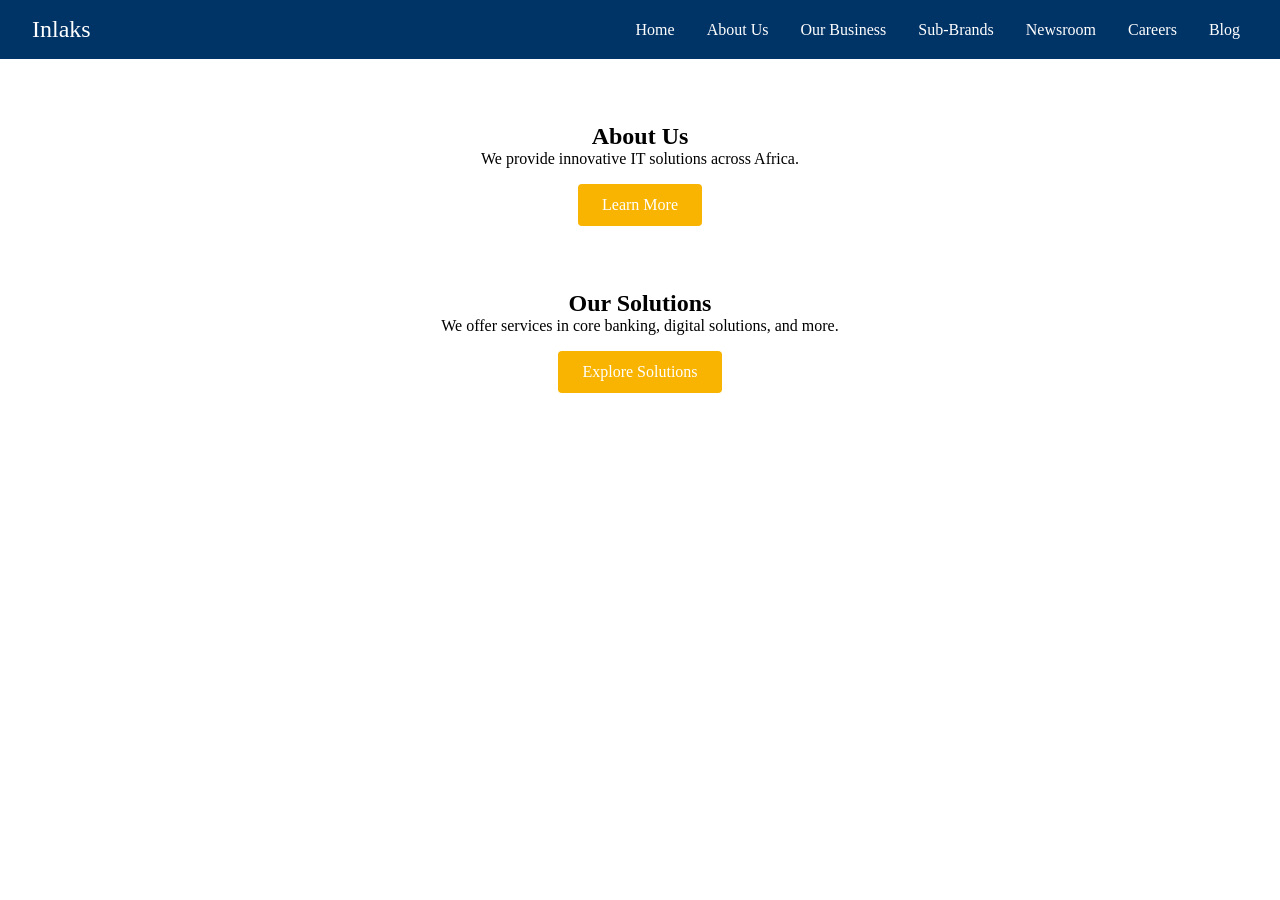
<file: index.html>
<!DOCTYPE html>
<html lang="en">
<head>
    <meta charset="UTF-8">
    <meta name="viewport" content="width=device-width, initial-scale=1.0">
    <title>Inlaks Inspired Website</title>
    <link rel="stylesheet" href="styles.css">
</head>
<body>
    <!-- Header and Navigation -->
    <header>
        <nav class="navbar">
            <div class="logo"><a href="index.html">Inlaks</a></div>
            <ul class="nav-links">
                <li><a href="home.html">Home</a></li>
                <li><a href="about.html">About Us</a></li>
                <li><a href="ourbusiness.html">Our Business</a></li>
                <li><a href="subbrands.html">Sub-Brands</a></li>
                <li><a href="news.html">Newsroom</a></li>
                <li><a href="career.html">Careers</a></li>
                <li><a href="blog.html">Blog</a></li>
            </ul>
        </nav>
    </header>

    <!-- Hero Section -->
    <section id="about" class="content-section">
        <h2>About Us</h2>
        <p>We provide innovative IT solutions across Africa.</p>
        <a href="about.html" class="button">Learn More</a>
    </section>
    
    <section id="solutions" class="content-section">
        <h2>Our Solutions</h2>
        <p>We offer services in core banking, digital solutions, and more.</p>
        <a href="#solutions" class="button">Explore Solutions</a>
    </section>


</body>
</html>
</file>
<file: styles.css>
/* Reset */
* {
    margin: 0;
    padding: 0;
    box-sizing: border-box;
}

/* Header */
.navbar {
    display: flex;
    justify-content: space-between;
    align-items: center;
    padding: 1rem 2rem;
    background-color: #003366;
}

.navbar .logo a {
    color: #fff;
    font-size: 1.5rem;
    text-decoration: none;
}

.navbar .nav-links {
    list-style: none;
    display: flex;
    gap: 1rem;
}

.navbar .nav-links a {
    color: #fff;
    text-decoration: none;
    padding: 0.5rem;
}

.hero {
    position: relative;
    background-image: url('hero-bg.jpg');
    background-size: cover;
    background-position: center;
    color: #fff;
    text-align: center;
    padding: 4rem 2rem;
}
.hero::before {
    content: "";
    position: absolute;
    top: 0; left: 0; right: 0; bottom: 0;
    background: rgba(0, 0, 0, 0.5);
    z-index: 1;
}
.hero-text {
    position: relative;
    z-index: 2;
}

.content-section {
    margin: 4rem 2rem;
    text-align: center;
}

.button {
    display: inline-block;
    padding: 0.75rem 1.5rem;
    margin-top: 1rem;
    background-color: #f8b400;
    color: #fff;
    text-decoration: none;
    border-radius: 4px;
}
</file>
